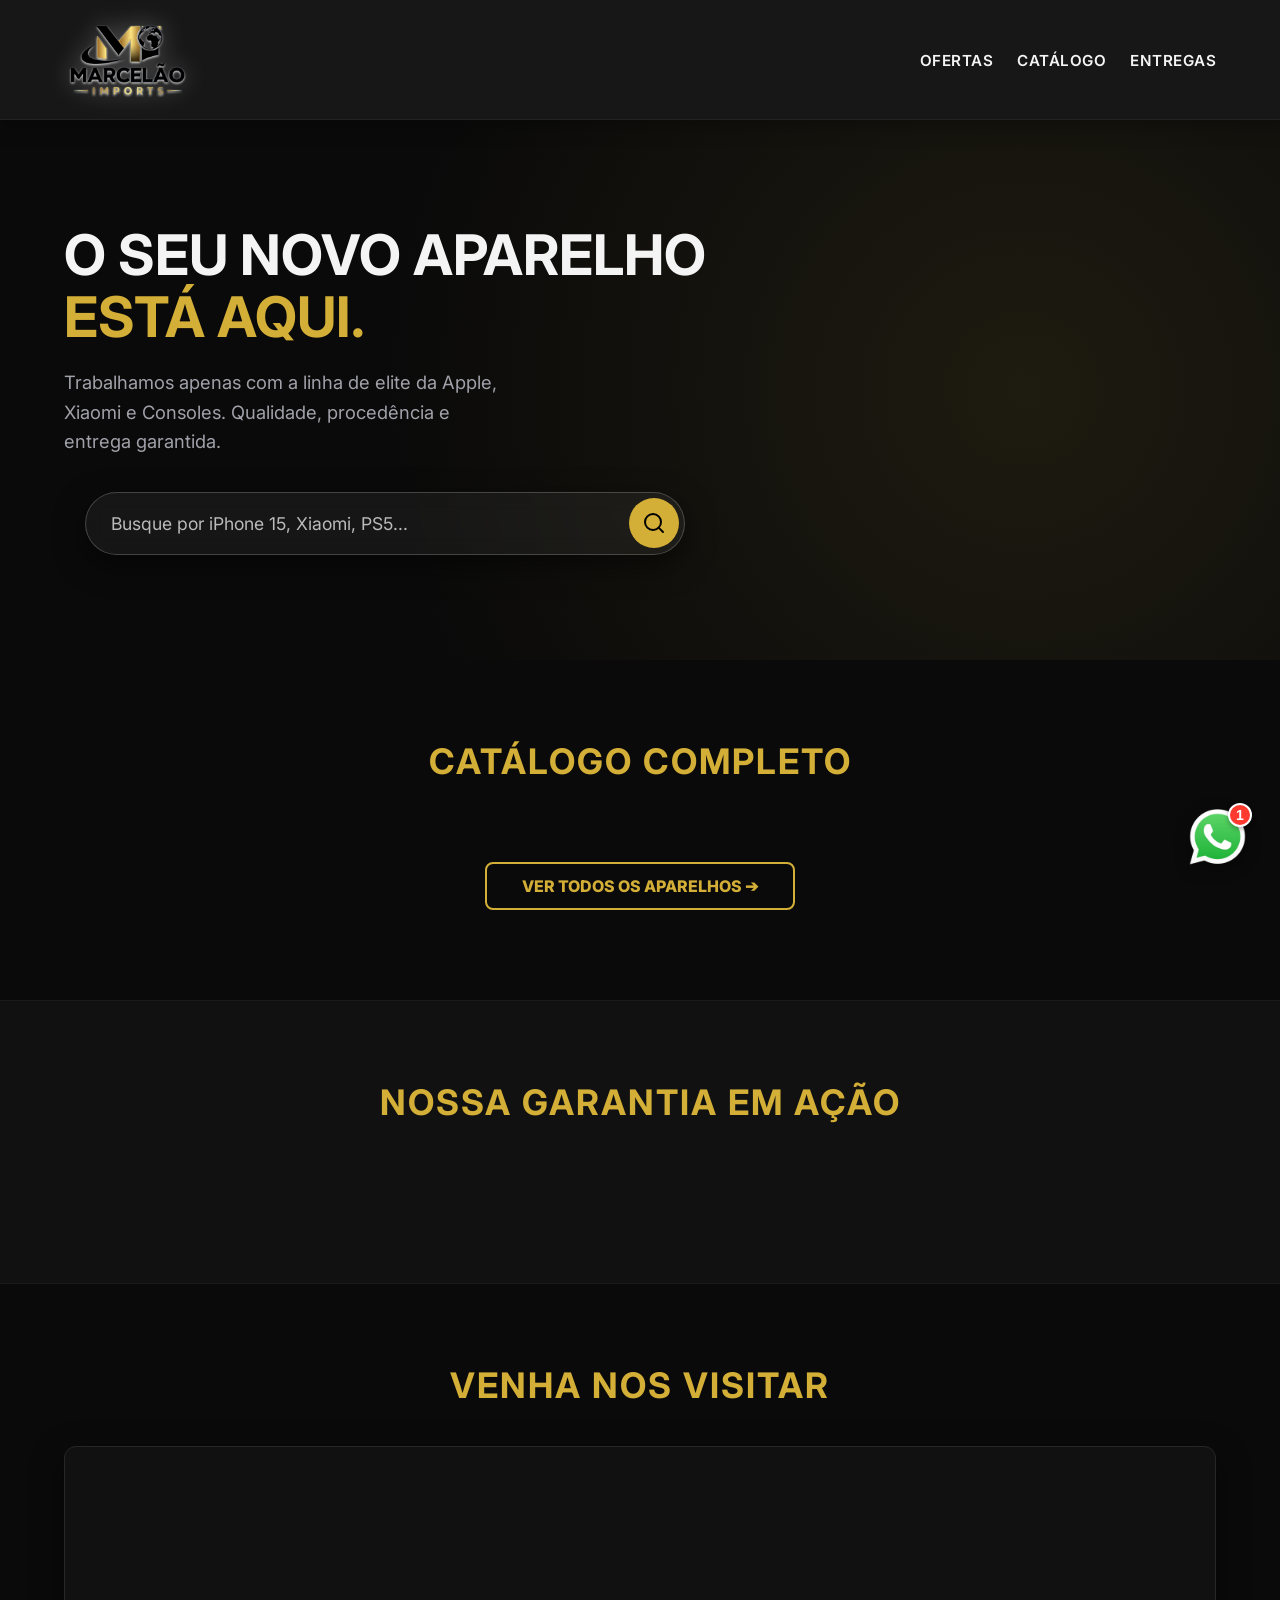
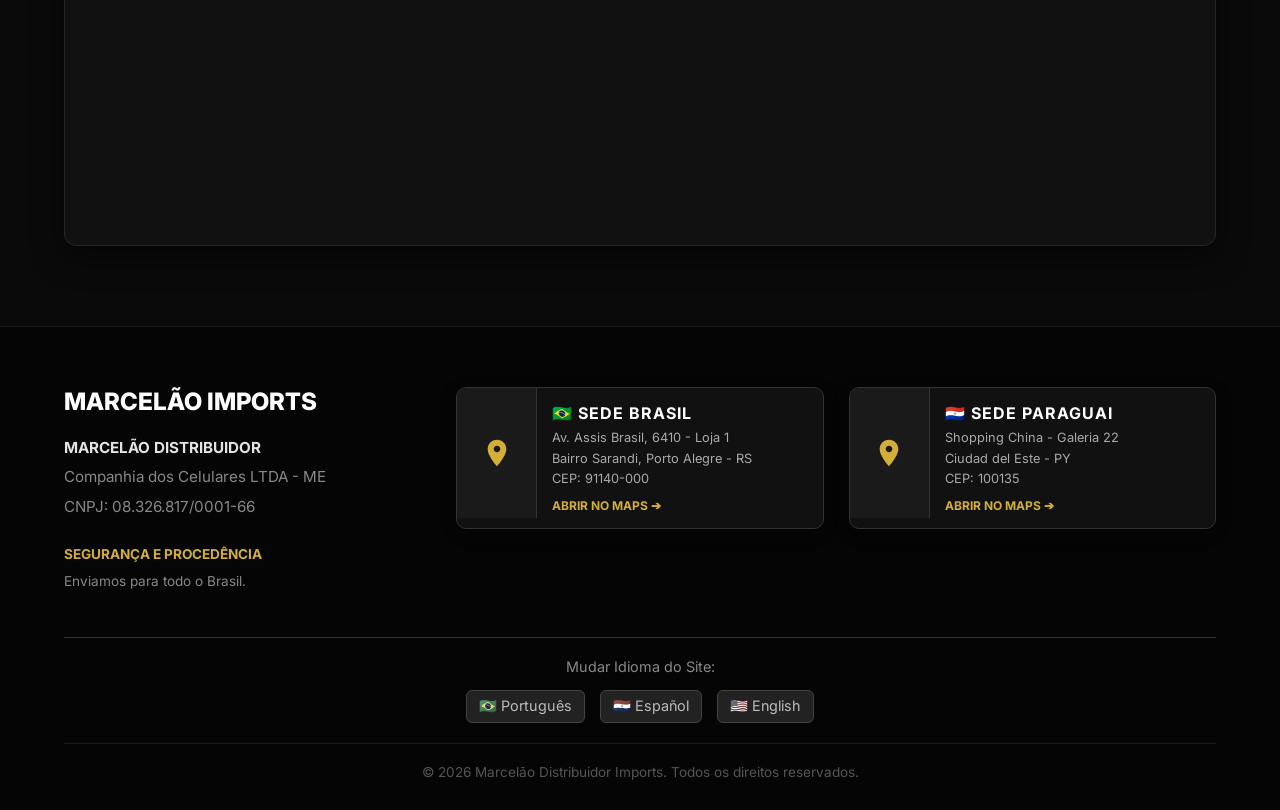
<file: index.html>
<!DOCTYPE html>
<html lang="pt-BR">
<head>
    <meta charset="UTF-8">
    <meta name="viewport" content="width=device-width, initial-scale=1.0">
    <title>Marcelão Imports | Os Melhores Importados</title>
    <link href="https://fonts.googleapis.com/css2?family=Inter:wght@400;600;800;900&display=swap" rel="stylesheet">
    <link rel="stylesheet" href="data/index_data/style.css?v=26">
    <style>
        html { scroll-behavior: smooth; }
        #promocoes, #catalogo, #referencias, #localizacao { scroll-margin-top: 100px; }
        .footer-grid { display: grid; grid-template-columns: repeat(auto-fit, minmax(280px, 1fr)); gap: 25px; margin-bottom: 30px; }
        .footer-location-card { display: flex !important; flex-direction: row !important; background: #111; border: 1px solid #333; border-radius: 10px; overflow: hidden; text-decoration: none; color: #fff; transition: border-color 0.3s; }
        .footer-location-card:hover { border-color: #d4af37; }
        .location-map-preview { width: 80px; min-width: 80px; background: #1a1a1a; display: flex; align-items: center; justify-content: center; border-right: 1px solid #333; }
        .location-text { padding: 15px; flex: 1; display: flex; flex-direction: column; justify-content: center; text-align: left; }
        .location-text h4 { margin: 0 0 5px 0; font-size: 1rem; color: #fff; }
        .location-text p { margin: 2px 0; font-size: 0.8rem; color: #aaa; line-height: 1.3; }
        .click-map { display: inline-block; margin-top: 8px; font-size: 0.75rem; color: #d4af37; font-weight: bold; text-transform: uppercase; }
        @media (max-width: 768px) { .footer-grid { grid-template-columns: 1fr; } }
        .badge-lancamento { background-color: #7209b7 !important; color: #fff !important; }
        .btn-ver-todos { display: block; width: fit-content; margin: 40px auto 10px auto; padding: 12px 35px; background: transparent; border: 2px solid #d4af37; color: #d4af37; font-size: 1rem; font-weight: 800; border-radius: 8px; cursor: pointer; text-decoration: none; text-transform: uppercase; text-align: center; transition: all 0.3s ease; }
        .btn-ver-todos:hover { background: #d4af37; color: #111; transform: scale(1.05); }
        #video-wrapper { position: relative; overflow: hidden; cursor: pointer; background: #000; }
        .nav-arrow { display: none !important; }
        #modal-video-player { width: 100%; height: 100%; object-fit: cover; display: block; }
        .slide-up { animation: slideUp 0.35s cubic-bezier(0.25, 1, 0.5, 1) forwards; }
        .slide-down { animation: slideDown 0.35s cubic-bezier(0.25, 1, 0.5, 1) forwards; }
        @keyframes slideUp { 0% { transform: translateY(100%); opacity: 0; } 100% { transform: translateY(0); opacity: 1; } }
        @keyframes slideDown { 0% { transform: translateY(-100%); opacity: 0; } 100% { transform: translateY(0); opacity: 1; } }
        .shorts-ui { position: absolute; bottom: 0; left: 0; width: 100%; background: linear-gradient(to top, rgba(0,0,0,0.85) 0%, rgba(0,0,0,0) 100%); padding: 30px 0 0 0; z-index: 10; pointer-events: none; display: flex; flex-direction: column; justify-content: flex-end; }
        .shorts-time { color: #fff; font-size: 0.9rem; font-weight: 600; margin-bottom: 5px; margin-left: 15px; text-shadow: 1px 1px 3px rgba(0,0,0,0.8); letter-spacing: 0.5px; }
        .shorts-progress-container { position: relative; width: 100%; height: 30px; display: flex; align-items: center; pointer-events: auto; }
        .shorts-progress-range { position: absolute; left: 15px; right: 15px; width: calc(100% - 30px); height: 100%; opacity: 0; cursor: pointer; z-index: 3; margin: 0; }
        .shorts-progress-bar { position: absolute; left: 15px; right: 15px; height: 4px; background: rgba(255, 255, 255, 0.3); border-radius: 2px; pointer-events: none; transition: height 0.2s ease; z-index: 1; }
        .shorts-progress-fill { height: 100%; background: #d4af37; width: 0%; border-radius: 2px; pointer-events: none; }
        .shorts-progress-container:hover .shorts-progress-bar, .shorts-progress-range:active + .shorts-progress-bar { height: 8px; }
        .pause-icon-overlay { position: absolute; top: 50%; left: 50%; transform: translate(-50%, -50%); background: rgba(0,0,0,0.5); border-radius: 50%; width: 70px; height: 70px; display: flex; align-items: center; justify-content: center; opacity: 0; transition: opacity 0.2s ease; pointer-events: none; z-index: 11; }
        .pause-icon-overlay svg { fill: #fff; width: 35px; height: 35px; }
        .video-paused .pause-icon-overlay { opacity: 1; }
    </style>
</head>
<body oncontextmenu="return false;" ondragstart="return false;" onselectstart="return false;">
    <header>
        <div class="logo">
            <a href="index.html"><img src="data/index_data/logo.png" alt="Marcelão Imports"></a>
        </div>
        <nav>
            <a href="#promocoes" data-i18n="nav_ofertas">Ofertas</a>
            <a href="catalogo.html" data-i18n="nav_catalogo">Catálogo</a>
            <a href="#referencias" data-i18n="nav_entregas">Entregas</a>
        </nav>
    </header>

    <section class="hero">
        <div class="hero-content">
            <h2><span data-i18n="hero_t1">O SEU NOVO APARELHO</span><br><span class="gold-text" data-i18n="hero_t2">ESTÁ AQUI.</span></h2>
            <p data-i18n="hero_p">Trabalhamos apenas com a linha de elite da Apple, Xiaomi e Consoles. Qualidade, procedência e entrega garantida.</p>
            <form class="beautiful-search" action="pesquisa.html" method="GET">
                <input type="text" name="q" data-i18n-ph="search_placeholder" placeholder="Busque por iPhone 15, Xiaomi, PS5..." required autocomplete="off">
                <button type="submit">
                    <svg viewBox="0 0 24 24" width="24" height="24" fill="none" stroke="currentColor" stroke-width="2" stroke-linecap="round" stroke-linejoin="round"><circle cx="11" cy="11" r="8"></circle><line x1="21" y1="21" x2="16.65" y2="16.65"></line></svg>
                </button>
            </form>
        </div>
    </section>

    <!-- OFERTAS DINÂMICAS DO WIX -->
    <section id="promocoes" class="promo-section" style="display: none;">
        <div class="section-header-left">
            <h2 class="section-title" style="color: #fff; margin-bottom: 5px;" data-i18n="promo_title">Ofertas Relâmpago</h2>
            <p class="promo-subtitle" data-i18n="promo_subtitle">Deslize para o lado para ver mais ofertas ➔</p>
        </div>
        <div class="promo-carousel" id="promo-carousel-container"></div>
    </section>

    <!-- CATÁLOGO DINÂMICO DO WIX -->
    <section id="catalogo">
        <h2 class="section-title" data-i18n="cat_title">Catálogo Completo</h2>
        <div class="products-grid" id="catalogo-grid"></div>
        <a href="catalogo.html" class="btn-ver-todos">Ver todos os aparelhos ➔</a>
    </section>

    <section id="referencias" class="bg-darker">
        <h2 class="section-title" data-i18n="garantia_title">Nossa Garantia em Ação</h2>
        <div class="reels-container"></div>
    </section>

    <section id="localizacao">
        <h2 class="section-title" data-i18n="visitar_title">Venha nos Visitar</h2>
        <div class="map-container" style="background: #111; min-height: 300px;">
            <iframe src="https://www.google.com/maps/embed?pb=!1m18!1m12!1m3!1d115234.34139851603!2d-54.67380927878891!3d-25.503487372295627!2m3!1f0!2f0!3f0!3m2!1i1024!2i768!4f13.1!3m3!1m2!1s0x94f6908ba6cc1059%3A0x6bba847c234a4c51!2sCiudad%20del%20Este%2C%20Paraguai!5e0!3m2!1spt-BR!2sbr!4v1700000000000!5m2!1spt-BR!2sbr" width="100%" height="100%" style="border:0;" allowfullscreen=""></iframe>
        </div>
    </section>

    <footer class="footer-section">
        <div class="footer-grid">
            <div class="footer-col company-info">
                <h3 style="color: #fff; margin-bottom: 20px; font-weight: 800; font-size: 1.5rem;">MARCELÃO IMPORTS</h3>
                <p><strong>MARCELÃO DISTRIBUIDOR</strong></p>
                <p>Companhia dos Celulares LTDA - ME</p>
                <p>CNPJ: 08.326.817/0001-66</p>
                <div style="margin-top: 25px;"><p style="color: var(--gold); font-size: 0.85rem; font-weight: bold; text-transform: uppercase;">Segurança e Procedência</p><p style="font-size: 0.85rem;">Enviamos para todo o Brasil.</p></div>
            </div>
            <div class="footer-col">
                <a href="https://maps.google.com/?q=Av.+Assis+Brasil,+6410,+Sarandi,+Porto+Alegre+-+RS" target="_blank" class="footer-location-card">
                    <div class="location-map-preview"><svg viewBox="0 0 24 24" width="32" height="32" fill="#d4af37"><path d="M12 2C8.13 2 5 5.13 5 9c0 5.25 7 13 7 13s7-7.75 7-13c0-3.87-3.13-7-7-7zm0 9.5c-1.38 0-2.5-1.12-2.5-2.5s1.12-2.5 2.5-2.5 2.5 1.12 2.5 2.5-1.12 2.5-2.5 2.5z"/></svg></div>
                    <div class="location-text"><h4>🇧🇷 Sede Brasil</h4><p>Av. Assis Brasil, 6410 - Loja 1</p><p>Bairro Sarandi, Porto Alegre - RS</p><p>CEP: 91140-000</p><span class="click-map">Abrir no Maps ➔</span></div>
                </a>
            </div>
            <div class="footer-col">
                <a href="https://maps.google.com/?q=Shopping+China+Importados,+Ciudad+del+Este,+Paraguay" target="_blank" class="footer-location-card">
                    <div class="location-map-preview"><svg viewBox="0 0 24 24" width="32" height="32" fill="#d4af37"><path d="M12 2C8.13 2 5 5.13 5 9c0 5.25 7 13 7 13s7-7.75 7-13c0-3.87-3.13-7-7-7zm0 9.5c-1.38 0-2.5-1.12-2.5-2.5s1.12-2.5 2.5-2.5 2.5 1.12 2.5 2.5-1.12 2.5-2.5 2.5z"/></svg></div>
                    <div class="location-text"><h4>🇵🇾 Sede Paraguai</h4><p>Shopping China - Galeria 22</p><p>Ciudad del Este - PY</p><p>CEP: 100135</p><span class="click-map">Abrir no Maps ➔</span></div>
                </a>
            </div>
        </div>
        <div style="border-top: 1px solid #333; margin: 40px auto 20px; padding-top: 20px; text-align: center; max-width: 1200px;">
            <p style="font-size: 0.9rem; color: #888; margin-bottom: 15px;" data-i18n="lang_label">Mudar Idioma do Site:</p>
            <div style="display: flex; gap: 15px; justify-content: center; align-items: center;">
                <button class="lang-btn" data-lang="pt" onclick="mudarIdioma('pt')">🇧🇷 Português</button>
                <button class="lang-btn" data-lang="es" onclick="mudarIdioma('es')">🇵🇾 Español</button>
                <button class="lang-btn" data-lang="en" onclick="mudarIdioma('en')">🇺🇸 English</button>
            </div>
        </div>
        <div class="footer-bottom">
            <p>&copy; 2026 Marcelão Distribuidor Imports. Todos os direitos reservados.</p>
        </div>
    </footer>

    <a href="#" id="btn-zap-float" onclick="chamarZap('Atendimento Geral'); return false;" class="btn-whatsapp-float">
        <img src="data/redes_sociais/whatsapp.png" alt="WhatsApp" width="65" height="65">
        <span class="zap-badge">1</span>
    </a>

    <!-- Modal de Vídeos -->
    <div id="video-modal" class="modal" onclick="fecharModal(event)">
        <span class="close-modal" onclick="fecharModal(event)">&times;</span>
        <div class="modal-content" id="modal-content-area">
            <div id="video-wrapper">
                <video id="modal-video-player" playsinline autoplay controlslist="nodownload"></video>
                <div class="pause-icon-overlay"><svg viewBox="0 0 24 24"><path d="M6 19h4V5H6v14zm8-14v14h4V5h-4z"/></svg></div>
                <div class="shorts-ui">
                    <div class="shorts-time" id="shorts-time-display">0:00 / 0:00</div>
                    <div class="shorts-progress-container">
                        <input type="range" id="shorts-progress-range" class="shorts-progress-range" min="0" max="100" step="0.1" value="0">
                        <div class="shorts-progress-bar">
                            <div class="shorts-progress-fill" id="shorts-progress-fill"></div>
                        </div>
                    </div>
                </div>
            </div>
            <div class="custom-controls" onclick="event.stopPropagation()">
                <button class="mini-close-btn" onclick="fecharModal(event)" title="Sair do vídeo">✖</button>
            </div>
        </div>
    </div>

    <!-- Scripts -->
    <script src="whatsapp.js"></script>
    <script src="data/index_data/lista_videos.js"></script>
    <!-- REMOVIDO: O arquivos produtos.js fantasma não existe mais! -->
    
    <!-- MUDANÇA AQUI: type="module" pra permitir a comunicação direta com o SDK do WIX -->
    <script type="module" src="data/index_data/script.js"></script>
    
    <script>
        document.addEventListener("DOMContentLoaded", () => {
            const modal = document.getElementById('video-modal');
            const zapBtn = document.getElementById('btn-zap-float');
            const modalObserver = new MutationObserver((mutations) => {
                mutations.forEach((mutation) => {
                    if (mutation.attributeName === 'style' || mutation.attributeName === 'class') {
                        const style = window.getComputedStyle(modal);
                        if (style.display !== 'none') { zapBtn.style.display = 'none'; } else { zapBtn.style.display = ''; }
                    }
                });
            });
            modalObserver.observe(modal, { attributes: true });

            const video = document.getElementById('modal-video-player');
            const timeDisplay = document.getElementById('shorts-time-display');
            const progressFill = document.getElementById('shorts-progress-fill');
            const progressRange = document.getElementById('shorts-progress-range');
            const videoWrapper = document.getElementById('video-wrapper');
            let isDraggingRange = false;

            function formatTime(seconds) {
                if (isNaN(seconds)) return "0:00";
                const m = Math.floor(seconds / 60);
                const s = Math.floor(seconds % 60);
                return m + ':' + (s < 10 ? '0' : '') + s;
            }

            video.addEventListener('timeupdate', () => {
                const current = video.currentTime;
                const total = video.duration || 0;
                timeDisplay.innerText = formatTime(current) + ' / ' + formatTime(total);
                if (total > 0 && !isDraggingRange) {
                    const percent = (current / total) * 100;
                    progressFill.style.width = percent + '%';
                    progressRange.value = percent;
                }
            });

            video.addEventListener('loadedmetadata', () => {
                timeDisplay.innerText = "0:00 / " + formatTime(video.duration);
                progressFill.style.width = '0%';
                progressRange.value = 0;
                videoWrapper.classList.remove('video-paused');
            });

            progressRange.addEventListener('input', (e) => {
                isDraggingRange = true;
                const percent = e.target.value;
                progressFill.style.width = percent + '%';
                if (video.duration) { video.currentTime = (percent / 100) * video.duration; }
            });

            progressRange.addEventListener('change', () => { isDraggingRange = false; });

            videoWrapper.addEventListener('click', (e) => {
                if(e.target === progressRange) return;
                e.stopPropagation();
                if (video.paused) { video.play(); videoWrapper.classList.remove('video-paused'); }
                else { video.pause(); videoWrapper.classList.add('video-paused'); }
            });

            function triggerSlideAnimation(direction) {
                video.classList.remove('slide-up', 'slide-down');
                void video.offsetWidth;
                if (direction === 'up') { video.classList.add('slide-up'); }
                else { video.classList.add('slide-down'); }
            }

            videoWrapper.addEventListener('wheel', (e) => {
                e.stopPropagation();
                if (e.deltaY > 50) { if (typeof window.proximoVideo === 'function') { triggerSlideAnimation('up'); window.proximoVideo(e); } }
                else if (e.deltaY < -50) { if (typeof window.voltarVideo === 'function') { triggerSlideAnimation('down'); window.voltarVideo(e); } }
            }, { passive: true });

            let touchStartY = 0;
            let touchEndY = 0;
            videoWrapper.addEventListener('touchstart', (e) => { if (e.target !== progressRange) { touchStartY = e.changedTouches[0].screenY; } }, { passive: true });
            videoWrapper.addEventListener('touchend', (e) => { if (e.target !== progressRange) { touchEndY = e.changedTouches[0].screenY; handleSwipe(e); } }, { passive: true });

            function handleSwipe(e) {
                const swipeThreshold = 50;
                if (touchStartY - touchEndY > swipeThreshold) { if (typeof window.proximoVideo === 'function') { triggerSlideAnimation('up'); window.proximoVideo(e); } }
                else if (touchEndY - touchStartY > swipeThreshold) { if (typeof window.voltarVideo === 'function') { triggerSlideAnimation('down'); window.voltarVideo(e); } }
            }
        });
    </script>
</body>
</html>
</file>
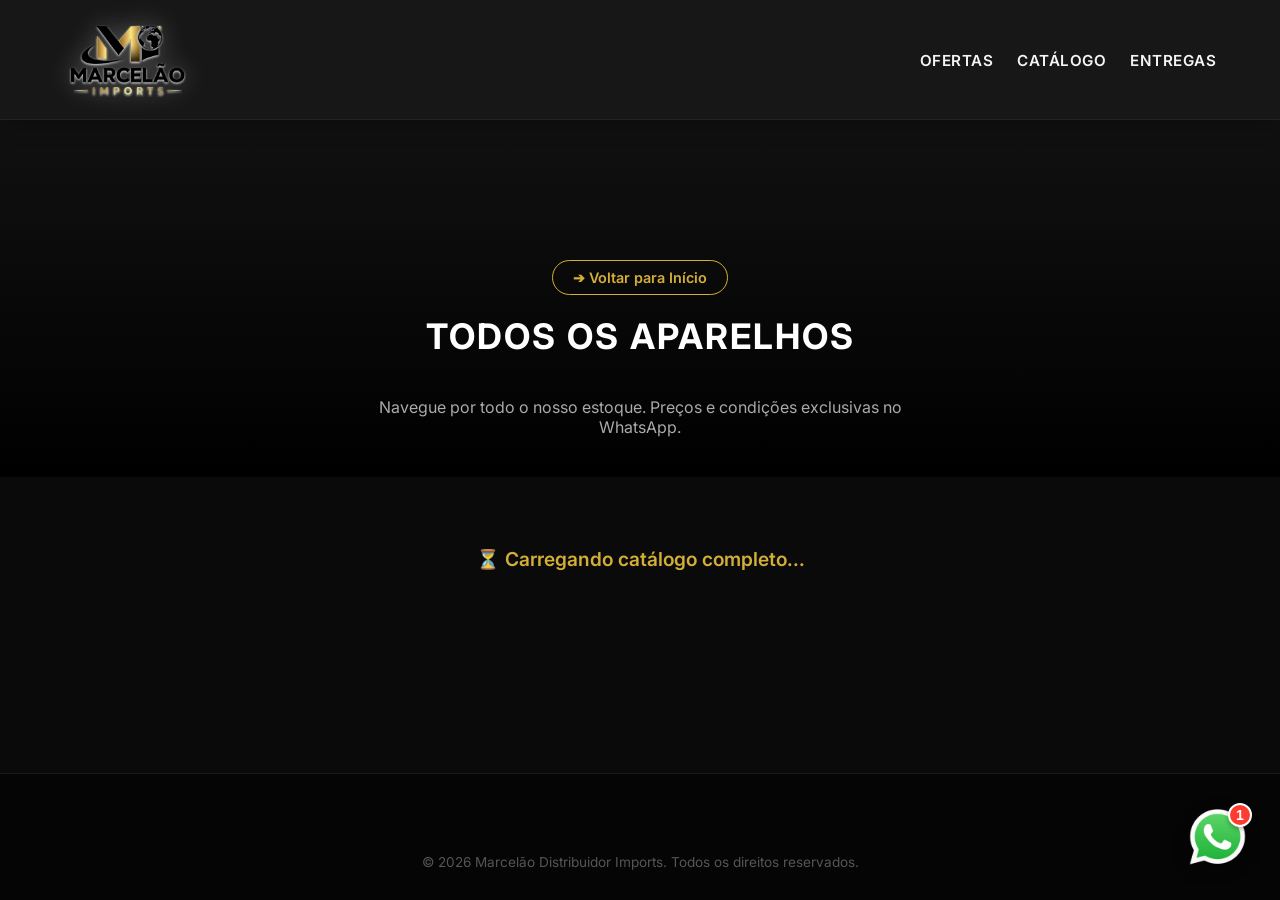
<file: catalogo.html>
<!DOCTYPE html>
<html lang="pt-BR">
<head>
    <meta charset="UTF-8">
    <meta name="viewport" content="width=device-width, initial-scale=1.0">
    <title>Catálogo Completo | Marcelão Imports</title>
    <link href="https://fonts.googleapis.com/css2?family=Inter:wght@400;600;800;900&display=swap" rel="stylesheet">
    <link rel="stylesheet" href="data/index_data/style.css?v=26">
    <style>
        html { scroll-behavior: smooth; }
        .badge-lancamento { background-color: #7209b7 !important; color: #fff !important; }
        .badge-oferta { background-color: #e63946 !important; color: #fff !important; }
        .badge-pouco-estoque { background-color: #fca311 !important; color: #111 !important; }
        .page-header { padding: 140px 20px 40px; text-align: center; background: linear-gradient(to bottom, #111 0%, #000 100%); }
        .btn-voltar { display: inline-block; margin-bottom: 20px; color: #d4af37; text-decoration: none; font-weight: 600; font-size: 0.9rem; border: 1px solid #d4af37; padding: 8px 20px; border-radius: 20px; transition: all 0.3s ease; }
        .btn-voltar:hover { background: #d4af37; color: #000; }
        .loading-catalog { text-align: center; padding: 50px; color: #d4af37; font-size: 1.2rem; font-weight: 600; width: 100%; }
    </style>
</head>
<body oncontextmenu="return false;" ondragstart="return false;" onselectstart="return false;">
    <header>
        <div class="logo">
            <a href="index.html"><img src="data/index_data/logo.png" alt="Marcelão Imports"></a>
        </div>
        <nav>
            <a href="index.html#promocoes" data-i18n="nav_ofertas">Ofertas</a>
            <a href="catalogo.html" class="nav-highlight" data-i18n="nav_catalogo">Catálogo</a>
            <a href="index.html#referencias" data-i18n="nav_entregas">Entregas</a>
        </nav>
    </header>

    <div class="page-header">
        <a href="index.html" class="btn-voltar">➔ Voltar para Início</a>
        <h1 class="section-title" style="color: #fff;">Todos os Aparelhos</h1>
        <p style="color: #aaa; max-width: 600px; margin: 0 auto;">Navegue por todo o nosso estoque. Preços e condições exclusivas no WhatsApp.</p>
    </div>

    <section id="catalogo-completo" style="padding-top: 20px; padding-bottom: 60px;">
        <!-- Os produtos vão aparecer aqui magicamente puxados do Wix -->
        <div class="products-grid" id="catalogo-completo-grid">
            <div class="loading-catalog">⏳ Carregando catálogo completo...</div>
        </div>
    </section>

    <footer class="footer-section">
        <div class="footer-bottom" style="border-top: none; padding-top: 20px;">
            <p>&copy; 2026 Marcelão Distribuidor Imports. Todos os direitos reservados.</p>
        </div>
    </footer>

    <a href="#" onclick="chamarZap('Atendimento Catálogo Completo'); return false;" class="btn-whatsapp-float">
        <img src="data/redes_sociais/whatsapp.png" alt="WhatsApp" width="65" height="65">
        <span class="zap-badge">1</span>
    </a>

    <!-- Scripts Compartilhados -->
    <script src="whatsapp.js"></script>

    <!-- Script Global do WhatsApp Blindado -->
    <script>
        async function obterNumeroDoTxt() {
            try {
                const resposta = await fetch('whatsapp.txt?v=' + new Date().getTime());
                if (!resposta.ok) return null;
                const texto = await resposta.text();
                return texto.replace(/\D/g, '');
            } catch (erro) {
                return null;
            }
        }

        window.chamarZap = async function(produto) {
            let numero = await obterNumeroDoTxt();
            
            // Verifica o arquivo JS legado se existir
            if (typeof NUMERO_WHATSAPP !== 'undefined') { 
                let jsNum = NUMERO_WHATSAPP.replace(/\D/g, ''); 
                if (jsNum) numero = jsNum;
            }

            // BLINDAGEM: Se não achar nenhum número, trava a execução e avisa no console.
            if (!numero || numero.length < 10) {
                console.error("❌ ERRO GRAVE: Nenhum número válido encontrado. Abortando mensagem.");
                return; 
            }

            if (!numero.startsWith('55') && numero.length <= 11) { numero = '55' + numero; }

            // Lógica para marcar como Mais Buscado
            let cliques = JSON.parse(localStorage.getItem('cliquesProdutos')) || {};
            cliques[produto] = (cliques[produto] || 0) + 1;
            localStorage.setItem('cliquesProdutos', JSON.stringify(cliques));

            let lang = localStorage.getItem('siteLang') || 'pt';
            let msg = `Olá, Marcelão Imports! Tenho interesse no: ${produto}`;
            
            if (lang === 'es') msg = `¡Hola, Marcelão Imports! Estoy interesado en: ${produto}`;
            else if (lang === 'en') msg = `Hi, Marcelão Imports! I am interested in: ${produto}`;

            window.open(`https://wa.me/${numero}?text=${encodeURIComponent(msg)}`, '_blank');
        };
    </script>

    <!-- Script do Catálogo (Wix SDK) -->
    <script type="module">
        import { createClient, OAuthStrategy } from 'https://esm.sh/@wix/sdk@latest';
        import { products } from 'https://esm.sh/@wix/stores@latest';

        const CLIENT_ID = 'af0efa30-5a54-4813-a964-e064f08f8065';

        function formatarImagemWix(wixUrl) {
            if (!wixUrl) return 'https://via.placeholder.com/300x300/ffffff/555555?text=Sem+Imagem';
            if (wixUrl.startsWith('http')) return wixUrl;
            if (wixUrl.startsWith('wix:image://v1/')) {
                const arquivo = wixUrl.split('/')[3].split('#')[0];
                return `https://static.wixstatic.com/media/${arquivo}`;
            }
            return 'https://via.placeholder.com/300x300/ffffff/555555?text=Sem+Imagem';
        }

        async function carregarCatalogoCompleto() {
            const container = document.getElementById('catalogo-completo-grid');
            
            try {
                const wixClient = createClient({
                    modules: { products },
                    auth: OAuthStrategy({ clientId: CLIENT_ID })
                });

                // Aqui puxamos até 100 itens para listar o catálogo inteiro
                const resposta = await wixClient.products.queryProducts().limit(100).find();
                
                if (resposta.items.length === 0) {
                    container.innerHTML = '<div style="grid-column: 1 / -1; text-align: center; color: #fff; padding: 20px;">Nenhum produto cadastrado na loja no momento.</div>';
                    return;
                }

                const imgStyle = `
                    width: 100%; 
                    aspect-ratio: 1 / 1; 
                    display: flex; 
                    justify-content: center; 
                    align-items: center; 
                    background: #ffffff; 
                    border-radius: 8px; 
                    margin-bottom: 12px; 
                    overflow: hidden;
                `;

                let htmlContent = '';

                resposta.items.forEach(p => {
                    let precoOriginal = p.priceData?.formatted?.price || '0,00';
                    let precoDesconto = p.priceData?.formatted?.discountedPrice;
                    
                    let pNovo = precoOriginal;
                    let pAntigo = null;

                    if (precoDesconto && precoDesconto !== precoOriginal) {
                        pNovo = precoDesconto;
                        pAntigo = precoOriginal;
                    }

                    pNovo = pNovo.replace('R$', '').replace('\u00A0', '').trim();
                    if (pAntigo) pAntigo = pAntigo.replace('R$', '').replace('\u00A0', '').trim();

                    const imgUrl = formatarImagemWix(p.media?.mainMedia?.image?.url || p.media?.items?.[0]?.image?.url);
                    const nome = p.name || 'Produto';
                    const desc = p.description ? p.description.replace(/<[^>]*>?/gm, '').substring(0, 65) + '...' : 'Qualidade e procedência garantida.';
                    const badge = p.ribbon || '';

                    // Construindo os blocos de HTML do produto
                    let badgeHtml = badge ? `<span class="badge-stock badge-lancamento">${badge}</span>` : '';
                    let priceHtml = pAntigo 
                        ? `<div class="price-box-highlight normal-price"><span class="price-old" style="font-size: 0.85rem; color:#888;">De R$ ${pAntigo}</span><span class="price-new" style="font-size: 1.5rem; color: #fff;">Por R$ ${pNovo}</span></div>`
                        : `<div class="price-box-highlight normal-price"><span class="price-new" style="font-size: 1.5rem; color: #fff;">R$ ${pNovo}</span></div>`;

                    htmlContent += `
                        <div class="product-card normal-card">
                            ${badgeHtml}
                            <div style="${imgStyle}">
                                <img src="${imgUrl}" alt="${nome}" style="width: 100%; height: 100%; object-fit: contain; padding: 10px;">
                            </div>
                            <h3 class="product-title">${nome}</h3>
                            <p class="product-desc">${desc}</p>
                            ${priceHtml}
                            <a href="#" class="btn-buy" onclick="chamarZap('${nome.replace(/'/g, "\\'")}'); return false;">Chamar no WhatsApp</a>
                        </div>
                    `;
                });

                container.innerHTML = htmlContent;

            } catch (e) {
                console.error("❌ Erro ao conectar com o Wix:", e);
                container.innerHTML = '<div style="grid-column: 1 / -1; text-align: center; color: #fff; padding: 20px;">Ocorreu um erro ao carregar os produtos. Tente recarregar a página.</div>';
            }
        }

        document.addEventListener("DOMContentLoaded", carregarCatalogoCompleto);
    </script>
</body>
</html>
</file>
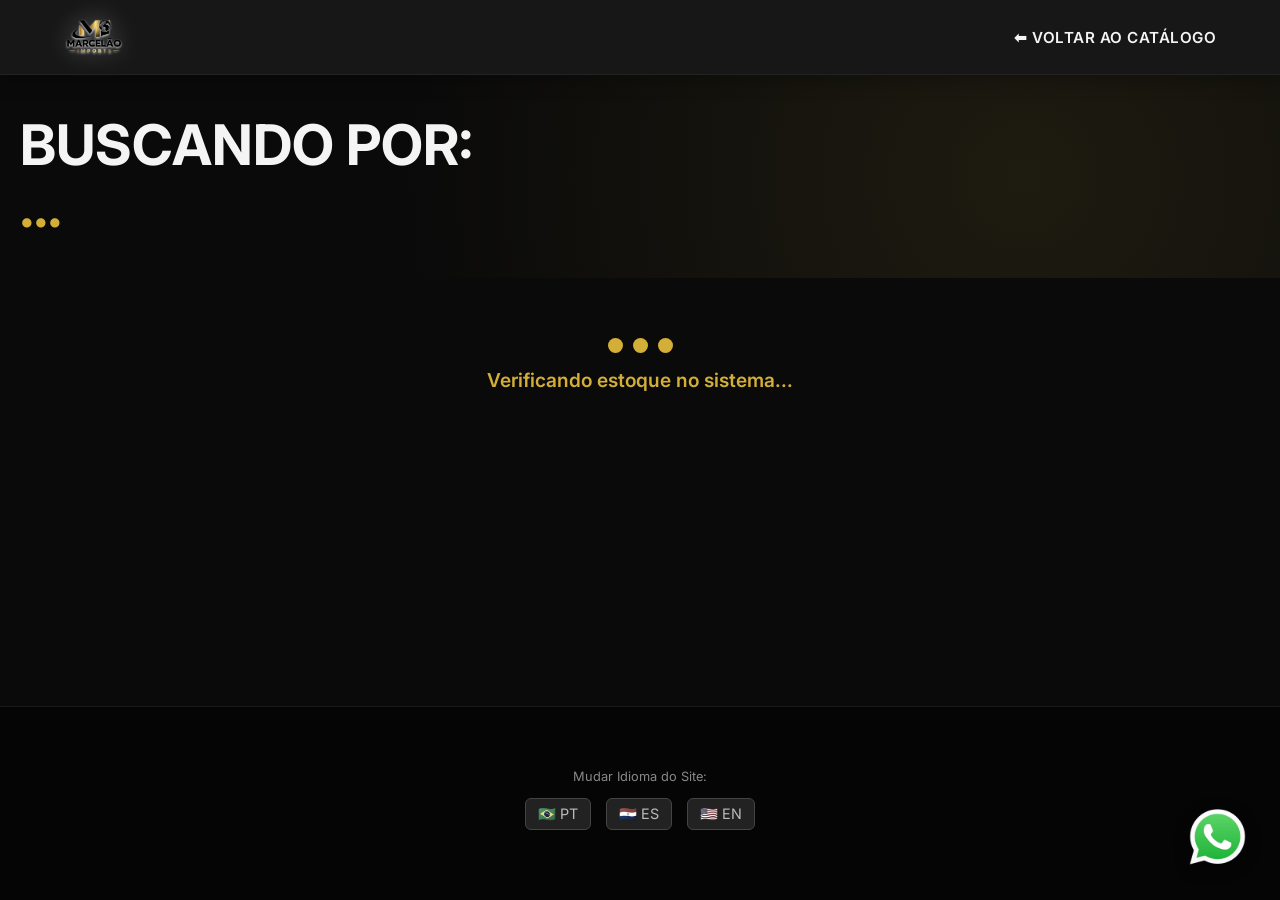
<file: pesquisa.html>
<!DOCTYPE html>
<html lang="pt-BR">
<head>
    <meta charset="UTF-8">
    <meta name="viewport" content="width=device-width, initial-scale=1.0">
    <title>Resultados | Marcelão Imports</title>
    <link href="https://fonts.googleapis.com/css2?family=Inter:wght@400;600;800;900&display=swap" rel="stylesheet">
    <link rel="stylesheet" href="data/index_data/style.css?v=26">
</head>
<body oncontextmenu="return false;" ondragstart="return false;" onselectstart="return false;">

    <header>
        <div class="logo">
            <a href="index.html"><img src="data/index_data/logo.png" alt="Marcelão Imports" style="max-height: 40px;"></a>
        </div>
        <nav>
            <a href="catalogo.html" data-i18n="nav_catalogo">⬅ Voltar ao Catálogo</a>
        </nav>
    </header>

    <section class="hero" style="padding: 40px 20px 20px; min-height: auto;">
        <div class="hero-content">
            <h2>Buscando por: <br><span class="gold-text" id="termo-buscado">...</span></h2>
        </div>
    </section>

    <!-- TELA DE CARREGAMENTO -->
    <div id="loading-container" class="loading-container" style="display: block;">
        <div class="loading-dots">
            <div></div><div></div><div></div>
        </div>
        <p style="color: var(--gold); margin-top: 15px; font-weight: 600; font-size: 1.2rem;">Verificando estoque no sistema...</p>
    </div>

    <!-- SESSÃO DE RESULTADOS -->
    <section id="resultados-section" style="padding-bottom: 60px;">
        <div class="products-grid" id="resultados-grid" style="display: none;"></div>
        
        <div id="erro-busca" style="display: none; text-align: center; padding: 40px 20px; max-width: 600px; margin: 0 auto;">
            <!-- Preenchido via JS dinamicamente -->
        </div>
    </section>

    <!-- RODAPÉ DA PESQUISA -->
    <footer class="footer-section">
        <div class="footer-grid">
            <div class="footer-col company-info" style="text-align: center; width: 100%;">
                <p style="font-size: 0.8rem; color: #888; margin-bottom: 10px;" data-i18n="lang_label">Mudar Idioma do Site:</p>
                <div style="display: flex; gap: 15px; align-items: center; justify-content: center;">
                    <button class="lang-btn" data-lang="pt" onclick="mudarIdioma('pt')">🇧🇷 PT</button>
                    <button class="lang-btn" data-lang="es" onclick="mudarIdioma('es')">🇵🇾 ES</button>
                    <button class="lang-btn" data-lang="en" onclick="mudarIdioma('en')">🇺🇸 EN</button>
                </div>
            </div>
        </div>
    </footer>

    <!-- Botão Zap Direita -->
    <a href="#" onclick="chamarZap('Atendimento Busca'); return false;" class="btn-whatsapp-float">
        <img src="data/redes_sociais/whatsapp.png" alt="WhatsApp" width="65" height="65">
    </a>

    <!-- Scripts Compartilhados -->
    <script src="whatsapp.js"></script>

    <!-- Lógica Global do WhatsApp Blindado -->
    <script>
        async function obterNumeroDoTxt() {
            try {
                const resposta = await fetch('whatsapp.txt?v=' + new Date().getTime());
                if (!resposta.ok) return null;
                const texto = await resposta.text();
                return texto.replace(/\D/g, '');
            } catch (erro) {
                return null;
            }
        }

        window.chamarZap = async function(produto) {
            let numero = await obterNumeroDoTxt();
            if (typeof NUMERO_WHATSAPP !== 'undefined') { 
                let jsNum = NUMERO_WHATSAPP.replace(/\D/g, ''); 
                if (jsNum) numero = jsNum;
            }

            if (!numero || numero.length < 10) {
                console.error("❌ ERRO GRAVE: Nenhum número válido encontrado. Abortando mensagem.");
                return; 
            }
            if (!numero.startsWith('55') && numero.length <= 11) { numero = '55' + numero; }

            let cliques = JSON.parse(localStorage.getItem('cliquesProdutos')) || {};
            cliques[produto] = (cliques[produto] || 0) + 1;
            localStorage.setItem('cliquesProdutos', JSON.stringify(cliques));

            let lang = localStorage.getItem('siteLang') || 'pt';
            let msg = `Olá, Marcelão Imports! Tenho interesse no: ${produto}`;
            if (lang === 'es') msg = `¡Hola, Marcelão Imports! Estoy interesado en: ${produto}`;
            else if (lang === 'en') msg = `Hi, Marcelão Imports! I am interested in: ${produto}`;

            window.open(`https://wa.me/${numero}?text=${encodeURIComponent(msg)}`, '_blank');
        };
    </script>

    <!-- Integração Direta com Wix SDK -->
    <script type="module">
        import { createClient, OAuthStrategy } from 'https://esm.sh/@wix/sdk@latest';
        import { products } from 'https://esm.sh/@wix/stores@latest';

        const CLIENT_ID = 'af0efa30-5a54-4813-a964-e064f08f8065';
        const urlParams = new URLSearchParams(window.location.search);
        const query = urlParams.get('q');
        
        function formatarImagemWix(wixUrl) {
            if (!wixUrl) return 'https://via.placeholder.com/300x300/ffffff/555555?text=Sem+Imagem';
            if (wixUrl.startsWith('http')) return wixUrl;
            if (wixUrl.startsWith('wix:image://v1/')) {
                const arquivo = wixUrl.split('/')[3].split('#')[0];
                return `https://static.wixstatic.com/media/${arquivo}`;
            }
            return 'https://via.placeholder.com/300x300/ffffff/555555?text=Sem+Imagem';
        }

        async function realizarBuscaWix() {
            const grid = document.getElementById('resultados-grid');
            const erro = document.getElementById('erro-busca');
            const loading = document.getElementById('loading-container');

            if (!query) {
                loading.style.display = 'none';
                document.getElementById('termo-buscado').innerText = "Busca Vazia";
                erro.innerHTML = '<h3 style="color: #fff;">Você não digitou nada na busca. Tente novamente!</h3>';
                erro.style.display = 'block';
                return;
            }

            document.getElementById('termo-buscado').innerText = '"' + query + '"';
            const qLower = query.toLowerCase().trim();

            try {
                const wixClient = createClient({
                    modules: { products },
                    auth: OAuthStrategy({ clientId: CLIENT_ID })
                });

                // Puxa do Wix e faz o filtro por nome e descrição
                const resposta = await wixClient.products.queryProducts().limit(100).find();
                
                const resultados = resposta.items.filter(p => {
                    const nome = (p.name || '').toLowerCase();
                    const desc = (p.description || '').toLowerCase();
                    return nome.includes(qLower) || desc.includes(qLower);
                });

                loading.style.display = 'none';

                if (resultados.length > 0) {
                    let htmlStr = '';
                    const imgStyle = `width: 100%; aspect-ratio: 1 / 1; display: flex; justify-content: center; align-items: center; background: #ffffff; border-radius: 8px; margin-bottom: 12px; overflow: hidden;`;

                    resultados.forEach(p => {
                        let precoOriginal = p.priceData?.formatted?.price || '0,00';
                        let precoDesconto = p.priceData?.formatted?.discountedPrice;
                        let pNovo = precoOriginal;
                        let pAntigo = null;

                        if (precoDesconto && precoDesconto !== precoOriginal) {
                            pNovo = precoDesconto;
                            pAntigo = precoOriginal;
                        }

                        pNovo = pNovo.replace('R$', '').replace('\u00A0', '').trim();
                        if (pAntigo) pAntigo = pAntigo.replace('R$', '').replace('\u00A0', '').trim();

                        const imgUrl = formatarImagemWix(p.media?.mainMedia?.image?.url || p.media?.items?.[0]?.image?.url);
                        const nome = p.name || 'Produto';
                        const desc = p.description ? p.description.replace(/<[^>]*>?/gm, '').substring(0, 65) + '...' : 'Qualidade e procedência garantida.';
                        const badge = p.ribbon || '';

                        let badgeHtml = badge ? `<span class="badge-stock badge-lancamento">${badge}</span>` : '';
                        let priceHtml = pAntigo 
                            ? `<div class="price-box-highlight normal-price"><span class="price-old" style="font-size: 0.85rem; color:#888;">De R$ ${pAntigo}</span><span class="price-new" style="font-size: 1.5rem; color: #fff;">Por R$ ${pNovo}</span></div>`
                            : `<div class="price-box-highlight normal-price"><span class="price-new" style="font-size: 1.5rem; color: #fff;">R$ ${pNovo}</span></div>`;

                        htmlStr += `
                            <div class="product-card normal-card">
                                ${badgeHtml}
                                <div style="${imgStyle}">
                                    <img src="${imgUrl}" alt="${nome}" style="width: 100%; height: 100%; object-fit: contain; padding: 10px;">
                                </div>
                                <h3 class="product-title">${nome}</h3>
                                <p class="product-desc">${desc}</p>
                                ${priceHtml}
                                <a href="#" class="btn-buy" onclick="chamarZap('${nome.replace(/'/g, "\\'")}'); return false;">Chamar no WhatsApp</a>
                            </div>
                        `;
                    });

                    grid.innerHTML = htmlStr;
                    grid.style.display = 'grid';
                } else {
                    // Produto Não Encontrado -> Link pro Vendedor
                    let numero = await obterNumeroDoTxt();
                    if (typeof NUMERO_WHATSAPP !== 'undefined') { 
                        let jsNum = NUMERO_WHATSAPP.replace(/\D/g, ''); 
                        if (jsNum) numero = jsNum;
                    }

                    if (!numero || numero.length < 10) numero = "5541992595757"; // Fallback seguro para não travar a página de erro
                    if (!numero.startsWith('55') && numero.length <= 11) { numero = '55' + numero; }

                    let lang = localStorage.getItem('siteLang') || 'pt';
                    let msgErro = `Olá, vocês têm o produto ${query} no estoque?`;
                    if (lang === 'es') msgErro = `Hola, ¿tienen el producto ${query} en stock?`;
                    if (lang === 'en') msgErro = `Hi, do you have the product ${query} in stock?`;
                    let linkWppErro = `https://wa.me/${numero}?text=${encodeURIComponent(msgErro)}`;
                    
                    erro.innerHTML = `
                        <div style="font-size: 4rem; margin-bottom: 10px;">😕</div>
                        <h3 style="color: #fff; font-size: 1.5rem; margin-bottom: 10px;">Ops! Não encontramos "${query}".</h3>
                        <p style="color: #aaa; margin-bottom: 20px;">Nosso estoque gira muito rápido. Quer confirmar com um vendedor?</p>
                        
                        <a href="${linkWppErro}" target="_blank" style="background: linear-gradient(90deg, #25D366, #1EBE55); color: white; padding: 15px 25px; border-radius: 8px; font-weight: 800; text-decoration: none; display: inline-flex; align-items: center; justify-content: center; gap: 10px; font-size: 1.1rem; box-shadow: 0 5px 15px rgba(37, 211, 102, 0.3); width: 100%; max-width: 400px; margin: 0 auto 30px;">
                            <img src="data/redes_sociais/whatsapp.png" width="24" height="24">
                            Consultar Estoque no WhatsApp
                        </a>
                        
                        <div style="width: 100%; height: 1px; background: #333; margin: 20px 0;"></div>
                        
                        <p style="color: #fff; font-weight: 600; margin-bottom: 15px;">Ou tente pesquisar outro modelo:</p>
                        <form class="beautiful-search" action="pesquisa.html" method="GET" style="margin-top: 0;">
                            <input type="text" name="q" placeholder="Ex: iPhone, Xiaomi..." required autocomplete="off">
                            <button type="submit">
                                <svg viewBox="0 0 24 24" width="24" height="24" fill="none" stroke="currentColor" stroke-width="2"><circle cx="11" cy="11" r="8"></circle><line x1="21" y1="21" x2="16.65" y2="16.65"></line></svg>
                            </button>
                        </form>
                    `;
                    erro.style.display = 'block';
                }
            } catch (e) {
                console.error("❌ Erro ao buscar no Wix:", e);
                loading.style.display = 'none';
                erro.innerHTML = '<h3 style="color: #fff;">Erro ao conectar com a loja. Tente novamente mais tarde.</h3>';
                erro.style.display = 'block';
            }
        }

        // Dá um pequeno delay pra animação de busca aparecer pro cliente (fica mais profissional)
        setTimeout(realizarBuscaWix, 800);
    </script>
</body>
</html>
</file>
<file: data/index_data/style.css>
:root {
    --bg-color: #0a0a0a;
    --text-color: #f4f4f5;
    --gold: #d4af37;
    --gold-hover: #f1c40f;
    --card-bg: linear-gradient(145deg, #18181b, #0f0f11);
    --border-color: #27272a;
}

* { 
    margin: 0; padding: 0; box-sizing: border-box; font-family: 'Inter', sans-serif; scroll-behavior: smooth;
    -webkit-user-select: none; -ms-user-select: none; user-select: none;
    -webkit-touch-callout: none; -webkit-user-drag: none;
}
input[type="range"] { -webkit-user-select: auto; user-select: auto; }

body { background-color: var(--bg-color); color: var(--text-color); overflow-x: hidden; }
header { display: flex; justify-content: space-between; align-items: center; padding: 15px 5%; background-color: rgba(10, 10, 10, 0.95); border-bottom: 1px solid var(--border-color); position: sticky; top: 0; z-index: 100; }
.logo { display: flex; align-items: center; }
.logo img { height: 85px; width: auto; max-width: 100%; object-fit: contain; filter: drop-shadow(0px 1px 1px rgba(255, 255, 255, 0.9)) drop-shadow(0px 0px 12px rgba(255, 255, 255, 0.3)); transition: 0.3s; pointer-events: none; }
.gold-text { color: var(--gold); }
nav a { color: var(--text-color); text-decoration: none; margin-left: 20px; font-size: 0.95rem; font-weight: 600; text-transform: uppercase; letter-spacing: 0.5px; transition: 0.3s; }
nav a:hover { color: var(--gold); }
.nav-ig { color: #E1306C !important; } /* Cor do Insta */
.nav-ig:hover { color: #fff !important; text-shadow: 0 0 10px #E1306C; }

.hero { min-height: 60vh; display: flex; align-items: center; padding: 60px 5%; background: radial-gradient(circle at 80% 50%, #1e1b10 0%, var(--bg-color) 60%); }
.hero-content h2 { font-size: 3.5rem; line-height: 1.1; margin-bottom: 20px; text-transform: uppercase; }
.hero-content p { color: #a1a1aa; margin-bottom: 35px; max-width: 450px; font-size: 1.15rem; line-height: 1.6; }
.btn-primary { background-color: var(--gold); color: #000; padding: 14px 28px; text-decoration: none; font-weight: 800; text-transform: uppercase; border-radius: 8px; transition: 0.3s; display: inline-block; letter-spacing: 1px; }
.btn-primary:hover { background-color: var(--gold-hover); box-shadow: 0 0 20px rgba(212, 175, 55, 0.4); transform: translateY(-2px); }

section { padding: 80px 5%; }
.bg-darker { background-color: #111; border-top: 1px solid #1a1a1a; border-bottom: 1px solid #1a1a1a; }
.section-title { font-size: 2.2rem; margin-bottom: 40px; text-align: center; color: var(--gold); text-transform: uppercase; letter-spacing: 2px; }

.products-grid { display: grid; grid-template-columns: repeat(auto-fit, minmax(280px, 1fr)); gap: 30px; }
.product-card { background: var(--card-bg); border: 1px solid var(--border-color); border-radius: 16px; padding: 25px; text-align: center; transition: 0.4s; position: relative; box-shadow: 0 10px 30px rgba(0,0,0,0.5); }
.product-card:hover { transform: translateY(-10px); border-color: var(--gold); box-shadow: 0 15px 40px rgba(212, 175, 55, 0.15); }
.badge-stock { position: absolute; top: -12px; right: 20px; background-color: #25D366; color: #000; font-size: 0.75rem; font-weight: 800; text-transform: uppercase; padding: 6px 12px; border-radius: 20px; box-shadow: 0 4px 10px rgba(37, 211, 102, 0.3); }
.product-img { width: 100%; height: 220px; background: linear-gradient(135deg, #1f1f23, #111); border-radius: 12px; margin-bottom: 20px; display: flex; align-items: center; justify-content: center; font-size: 5rem; box-shadow: inset 0 4px 15px rgba(0,0,0,0.6); pointer-events: none; border: 1px solid #2a2a30; }
.product-title { font-size: 1.4rem; margin-bottom: 8px; font-weight: 800; color: #fff; }
.product-desc { color: #888; font-size: 0.9rem; margin-bottom: 15px; line-height: 1.4; min-height: 40px; }
.product-price { color: var(--gold); margin-bottom: 25px; font-size: 0.95rem; font-weight: 600; text-transform: uppercase; }
.btn-buy { display: block; background-color: #25D366; color: #fff; padding: 12px; text-decoration: none; border-radius: 8px; font-weight: 800; text-transform: uppercase; letter-spacing: 0.5px; transition: 0.3s; }
.btn-buy:hover { background-color: #1ebc5a; box-shadow: 0 0 15px rgba(37, 211, 102, 0.4); }

.reels-container { display: flex; overflow-x: auto; gap: 20px; padding-bottom: 15px; scroll-snap-type: x mandatory; }
.reels-container::-webkit-scrollbar { height: 8px; }
.reels-container::-webkit-scrollbar-track { background: var(--bg-color); }
.reels-container::-webkit-scrollbar-thumb { background: var(--border-color); border-radius: 4px; }
.reel-card { flex: 0 0 280px; height: 500px; background-color: #222; border-radius: 16px; scroll-snap-align: center; position: relative; overflow: hidden; border: 1px solid var(--border-color); display: flex; align-items: center; justify-content: center; cursor: pointer; transition: 0.3s; }
.reel-card:hover .play-icon { opacity: 0; transform: scale(0.8); }
.play-icon { width: 60px; height: 60px; background: rgba(0,0,0,0.6); border-radius: 50%; display: flex; align-items: center; justify-content: center; border: 2px solid var(--gold); transition: 0.3s; z-index: 2; position: relative; pointer-events: none; }
.play-icon::after { content: ''; width: 0; height: 0; border-top: 10px solid transparent; border-bottom: 10px solid transparent; border-left: 15px solid var(--gold); margin-left: 5px; }
.reel-info { position: absolute; bottom: 0; left: 0; width: 100%; padding: 20px; background: linear-gradient(transparent, rgba(0,0,0,0.9)); z-index: 2; pointer-events: none; }
.reel-info h4 { font-size: 1rem; line-height: 1.3; margin-bottom: 5px; color: #fff; }
.map-container { width: 100%; height: 400px; border-radius: 12px; overflow: hidden; border: 1px solid var(--border-color); pointer-events: none; box-shadow: 0 10px 30px rgba(0,0,0,0.5); }
.btn-whatsapp-float { position: fixed; bottom: 20px; right: 20px; background-color: #25D366; border-radius: 50%; width: 60px; height: 60px; display: flex; justify-content: center; align-items: center; box-shadow: 0 4px 15px rgba(37, 211, 102, 0.4); z-index: 999; }

.footer-section { background-color: #050505; border-top: 1px solid #1a1a1a; padding: 60px 5% 30px; }
.footer-grid { display: grid; grid-template-columns: repeat(auto-fit, minmax(300px, 1fr)); gap: 30px; margin-bottom: 40px; }
.footer-col p { color: #888; font-size: 0.95rem; line-height: 1.6; margin-bottom: 5px; }
.footer-col p strong { color: #e4e4e7; }
.footer-location-card { display: flex; flex-direction: column; background: #0c0c0e; border: 1px solid #27272a; border-radius: 12px; overflow: hidden; text-decoration: none; transition: 0.3s; box-shadow: 0 4px 15px rgba(0,0,0,0.3); }
.footer-location-card:hover { border-color: var(--gold); transform: translateY(-5px); box-shadow: 0 10px 25px rgba(212, 175, 55, 0.15); }
.location-map-preview { width: 100%; height: 130px; position: relative; background: #222; }
.location-map-preview iframe { width: 100%; height: 100%; pointer-events: none; filter: invert(90%) hue-rotate(180deg) contrast(1.1); }
.map-overlay { position: absolute; top: 0; left: 0; width: 100%; height: 100%; background: rgba(0,0,0,0.4); display: flex; align-items: center; justify-content: center; color: #fff; font-weight: bold; font-size: 1.2rem; opacity: 0; transition: 0.3s; backdrop-filter: blur(2px); }
.footer-location-card:hover .map-overlay { opacity: 1; }
.location-text { padding: 20px; }
.location-text h4 { color: var(--gold); margin-bottom: 12px; font-size: 1.1rem; text-transform: uppercase; letter-spacing: 1px; }
.location-text p { color: #a1a1aa; font-size: 0.9rem; margin-bottom: 4px; }
.click-map { display: block; margin-top: 15px; color: #25D366; font-size: 0.85rem; font-weight: 800; text-transform: uppercase; }
.footer-bottom { text-align: center; border-top: 1px solid #1a1a1a; padding-top: 20px; color: #555; font-size: 0.85rem; }

/* MODAL & INSTAGRAM BOTOES */
.modal { display: none; position: fixed; z-index: 2000; left: 0; top: 0; width: 100%; height: 100%; background-color: rgba(0, 0, 0, 0.95); justify-content: center; align-items: center; backdrop-filter: blur(8px); }
.modal-content { position: relative; max-width: 100%; max-height: 90vh; display: flex; justify-content: center; align-items: center; border-radius: 12px; overflow: hidden; background: #000; }
#video-wrapper { position: relative; display: flex; justify-content: center; align-items: center; width: 100%; height: 100%; }
#modal-video-player { max-width: 100%; max-height: 85vh; outline: none; cursor: pointer; object-fit: contain; pointer-events: auto; }
#modal-video-player::-webkit-media-controls, #modal-video-player::-webkit-media-controls-enclosure { display: none !important; }

/* Selo Instagram Topo Esquerdo */
.modal-ig-title {
    position: absolute; top: 15px; left: 15px; z-index: 2002;
    background: rgba(0,0,0,0.6); color: #fff; padding: 6px 12px; border-radius: 20px;
    font-size: 0.85rem; font-weight: 600; text-decoration: none;
    border: 1px solid rgba(255,255,255,0.2); backdrop-filter: blur(4px); transition: 0.3s;
}
.modal-ig-title:hover { background: rgba(225, 48, 108, 0.8); border-color: #E1306C; }

/* Botão Ver no Insta (Barra de Progresso) */
.ig-link-btn {
    background: transparent; border: 1px solid var(--gold); color: var(--gold);
    padding: 4px 10px; border-radius: 6px; font-size: 0.75rem; font-weight: bold;
    text-decoration: none; margin-left: 10px; transition: 0.3s; white-space: nowrap;
}
.ig-link-btn:hover { background: var(--gold); color: #000; }

.anim-out-next { animation: slideOutNext 0.25s cubic-bezier(0.4, 0, 0.2, 1) forwards; }
.anim-in-next  { animation: slideInNext 0.25s cubic-bezier(0.4, 0, 0.2, 1) forwards; }
.anim-out-prev { animation: slideOutPrev 0.25s cubic-bezier(0.4, 0, 0.2, 1) forwards; }
.anim-in-prev  { animation: slideInPrev 0.25s cubic-bezier(0.4, 0, 0.2, 1) forwards; }

@keyframes slideOutNext { to { transform: translate3d(0, -25%, 0) scale(0.98); opacity: 0; } }
@keyframes slideInNext  { from { transform: translate3d(0, 25%, 0) scale(0.98); opacity: 0; } to { transform: translate3d(0, 0, 0) scale(1); opacity: 1; } }
@keyframes slideOutPrev { to { transform: translate3d(0, 25%, 0) scale(0.98); opacity: 0; } }
@keyframes slideInPrev  { from { transform: translate3d(0, -25%, 0) scale(0.98); opacity: 0; } to { transform: translate3d(0, 0, 0) scale(1); opacity: 1; } }

@media (min-width: 769px) {
    @keyframes slideOutNext { to { transform: translate3d(-25%, 0, 0) scale(0.98); opacity: 0; } }
    @keyframes slideInNext  { from { transform: translate3d(25%, 0, 0) scale(0.98); opacity: 0; } to { transform: translate3d(0, 0, 0) scale(1); opacity: 1; } }
    @keyframes slideOutPrev { to { transform: translate3d(25%, 0, 0) scale(0.98); opacity: 0; } }
    @keyframes slideInPrev  { from { transform: translate3d(-25%, 0, 0) scale(0.98); opacity: 0; } to { transform: translate3d(0, 0, 0) scale(1); opacity: 1; } }
}

.nav-arrow { position: absolute; top: 50%; transform: translateY(-50%); font-size: 50px; color: rgba(255,255,255,0.6); cursor: pointer; z-index: 2010; padding: 20px; transition: 0.3s; }
.nav-arrow:hover { color: var(--gold); }
.left-arrow { left: 5%; }
.right-arrow { right: 5%; }
.custom-controls { position: absolute; bottom: 0; left: 0; width: 100%; padding: 15px 15px; background: linear-gradient(transparent, rgba(0,0,0,0.9)); display: flex; align-items: center; gap: 8px; z-index: 2005; }
#current-time, #total-time { color: #fff; font-size: 13px; font-family: monospace; font-weight: 600; min-width: 35px; }
#video-progress { flex: 1; -webkit-appearance: none; appearance: none; background: rgba(255, 255, 255, 0.2); height: 4px; border-radius: 4px; outline: none; cursor: pointer; transition: 0.1s; }
#video-progress::-webkit-slider-thumb { -webkit-appearance: none; appearance: none; width: 12px; height: 12px; border-radius: 50%; background: var(--gold); cursor: pointer; box-shadow: 0 0 5px rgba(0,0,0,0.5); }
.mini-close-btn { background: none; border: none; color: rgba(255,255,255,0.7); font-size: 16px; cursor: pointer; margin-left: 5px; transition: 0.3s; padding: 5px; }
.mini-close-btn:hover { color: #ff4444; transform: scale(1.2); }
.close-modal { position: absolute; top: 20px; right: 30px; color: #fff; font-size: 40px; font-weight: bold; cursor: pointer; z-index: 2001; transition: 0.3s; }
.close-modal:hover { color: #ff4444; }

@media (max-width: 768px) {
    header { flex-direction: column; gap: 15px; padding: 20px 5%; }
    .logo img { height: 100px; }
    nav { display: flex; flex-wrap: wrap; justify-content: center; gap: 10px; }
    nav a { margin: 0 5px; }
    .hero { text-align: center; }
    .hero-content { margin: 0 auto; }
    .hero-content h2 { font-size: 2.2rem; }
    #modal-video-player { max-height: 100vh; border-radius: 0; }
    .modal-content { max-height: 100vh; border-radius: 0; width: 100%; height: 100%; }
    .nav-arrow { display: none; }
    .custom-controls { padding-bottom: 25px; flex-wrap: wrap; justify-content: center; }
    .ig-link-btn { margin-left: 0; margin-top: 5px; }
}

/* --- ANIMAÇÃO DO BOTAO WHATSAPP --- */
.btn-whatsapp-float {
    position: fixed !important;
    bottom: 30px !important;
    right: 30px !important;
    width: 65px !important;
    height: 65px !important;
    z-index: 1000 !important;
    display: block !important;
    background-color: transparent !important; /* Limpa o fundo antigo */
    box-shadow: none !important; /* Limpa sombras antigas, a sombra vai na imagem */
    padding: 0 !important;
    animation: chamando-clique 2.5s infinite !important;
}

.btn-whatsapp-float img {
    width: 100%;
    height: 100%;
    object-fit: contain;
    filter: drop-shadow(0px 4px 10px rgba(0, 0, 0, 0.4));
    transition: transform 0.2s ease;
}

.btn-whatsapp-float:hover img {
    transform: scale(1.15);
}

@keyframes chamando-clique {
    0%, 100% { transform: rotate(0deg) scale(1); }
    10%, 30%, 50% { transform: rotate(-15deg) scale(1.1); }
    20%, 40% { transform: rotate(15deg) scale(1.1); }
    60% { transform: rotate(0deg) scale(1); }
}

/* =========================================
   ANIMAÇÃO E ESTILOS DO BOTÃO DO WHATSAPP
   ========================================= */

.btn-whatsapp-float {
    position: fixed !important;
    bottom: 30px !important;
    right: 30px !important;
    width: 65px !important;
    height: 65px !important;
    z-index: 9999 !important;
    display: flex !important;
    align-items: center;
    justify-content: center;
    background: none !important;
    border: none !important;
    box-shadow: none !important;
    text-decoration: none;
    /* Inicia a animação de pulso contínuo APÓS a primeira tremida (aos 4s) */
    animation: respirar 4s ease-in-out infinite 4s !important;
}

.btn-whatsapp-float img {
    width: 65px !important;
    height: 65px !important;
    object-fit: contain !important;
    filter: drop-shadow(0px 4px 8px rgba(0, 0, 0, 0.4)) !important;
    transition: transform 0.2s ease !important;
    /* Faz a imagem dar a tremidinha inicial (dura 4 segundos no total) */
    animation: tremida-inicial 4s forwards !important;
}

.btn-whatsapp-float:hover img {
    transform: scale(1.15) !important;
}

.zap-badge {
    position: absolute;
    top: -2px;
    right: -2px;
    background-color: #ff3b30;
    color: #fff;
    font-size: 14px;
    font-weight: 800;
    font-family: Arial, sans-serif;
    width: 24px;
    height: 24px;
    border-radius: 50%;
    display: flex;
    align-items: center;
    justify-content: center;
    border: 2px solid #fff;
    box-shadow: 0 2px 5px rgba(0,0,0,0.3);
    /* Inicia invisível */
    opacity: 0;
    transform: scale(0);
    /* Estoura na tela aos 3 segundos */
    animation: pop-notificacao 0.5s cubic-bezier(0.175, 0.885, 0.32, 1.275) 3s forwards;
}

/* Keyframes de animação */
@keyframes pop-notificacao {
    0% { opacity: 0; transform: scale(0); }
    100% { opacity: 1; transform: scale(1); }
}

@keyframes tremida-inicial {
    0%, 75% { transform: rotate(0deg) scale(1); }
    78%, 86%, 94% { transform: rotate(-15deg) scale(1.1); }
    82%, 90%, 98% { transform: rotate(15deg) scale(1.1); }
    100% { transform: rotate(0deg) scale(1); }
}

@keyframes respirar {
    0% { transform: scale(1); }
    50% { transform: scale(1.06); }
    100% { transform: scale(1); }
}

/* =========================================
   SEÇÃO DE OFERTAS RELÂMPAGO
   ========================================= */

.promo-section {
    background: linear-gradient(180deg, #111111 0%, #1a1a1a 100%);
    padding: 60px 20px;
    border-bottom: 1px solid #333;
}

.promo-header {
    text-align: center;
    margin-bottom: 40px;
}

.promo-subtitle {
    color: #ff3b30;
    font-weight: 600;
    font-size: 1rem;
    margin-top: -10px;
}

.promo-card {
    border: 1px solid #ff3b30;
    box-shadow: 0 10px 30px rgba(255, 59, 48, 0.15);
    position: relative;
}

.promo-pulse-badge {
    position: absolute;
    top: -15px;
    left: 50%;
    transform: translateX(-50%);
    background-color: #ff3b30;
    color: #fff;
    padding: 5px 15px;
    border-radius: 20px;
    font-size: 0.85rem;
    font-weight: bold;
    text-transform: uppercase;
    animation: pulse-red 2s infinite;
}

.price-box {
    margin: 15px 0;
    background: rgba(255,255,255,0.05);
    padding: 10px;
    border-radius: 8px;
}

.price-old {
    display: block;
    color: #888;
    text-decoration: line-through;
    font-size: 0.9rem;
    margin-bottom: 5px;
}

.price-new {
    display: block;
    color: var(--gold, #d4af37);
    font-weight: 800;
    font-size: 1.1rem;
}

.btn-promo {
    background: linear-gradient(90deg, #ff3b30, #ff1a1a);
    color: white;
}

.btn-promo:hover {
    background: linear-gradient(90deg, #e60000, #cc0000);
    box-shadow: 0 5px 15px rgba(255, 59, 48, 0.4);
}

@keyframes pulse-red {
    0% { box-shadow: 0 0 0 0 rgba(255, 59, 48, 0.7); }
    70% { box-shadow: 0 0 0 10px rgba(255, 59, 48, 0); }
    100% { box-shadow: 0 0 0 0 rgba(255, 59, 48, 0); }
}

/* =========================================
   BARRA DE PESQUISA (LUPA)
   ========================================= */

.catalogo-header {
    text-align: center;
    margin-bottom: 40px;
}

.search-container {
    position: relative;
    max-width: 500px;
    margin: 20px auto 0;
    padding: 0 20px;
}

.search-container input {
    width: 100%;
    padding: 15px 20px 15px 45px;
    border-radius: 30px;
    border: 1px solid #333;
    background-color: #1a1a1a;
    color: #fff;
    font-size: 1rem;
    outline: none;
    transition: all 0.3s ease;
    box-sizing: border-box;
}

.search-container input:focus {
    border-color: var(--gold, #d4af37);
    box-shadow: 0 0 10px rgba(212, 175, 55, 0.2);
    background-color: #222;
}

.search-icon {
    position: absolute;
    left: 35px;
    top: 50%;
    transform: translateY(-50%);
    font-size: 1.2rem;
    color: #888;
}

/* Ajustes finos nos cards e caixas de preço normais */
.normal-price {
    background: none !important;
    padding: 0 !important;
    margin: 10px 0 !important;
}

.normal-price .price-new {
    color: #fff;
    font-weight: normal;
    font-size: 1rem;
}

/* =========================================
   ESTILOS DE IMAGENS DOS PRODUTOS
   ========================================= */
.product-img-container {
    width: 100%;
    height: 180px;
    display: flex;
    align-items: center;
    justify-content: center;
    margin-bottom: 15px;
    background-color: transparent;
    border-radius: 8px;
    overflow: hidden;
}

.phone-mockup {
    max-height: 95%;
    max-width: 95%;
    object-fit: contain;
    transition: transform 0.3s ease;
}

.product-card:hover .phone-mockup {
    transform: scale(1.1);
}

/* =========================================
   NOVO PREÇO DESTACADO (DE X POR Y)
   ========================================= */
.price-box-highlight {
    background: rgba(255, 59, 48, 0.05);
    border: 1px dashed rgba(255, 59, 48, 0.3);
    padding: 12px;
    border-radius: 8px;
    margin: 15px 0;
    text-align: center;
}

.price-old {
    display: block;
    color: #ff4d4d;
    text-decoration: line-through;
    font-size: 1.1rem;
    margin-bottom: 5px;
    font-weight: 600;
}

.price-new {
    display: block;
    color: #00e676; /* Verde bem vivo */
    font-weight: 900;
    font-size: 1.9rem; /* Letra Gigante e destacada */
    text-shadow: 0px 2px 10px rgba(0, 230, 118, 0.2);
}

/* =========================================
   CARROSSEL HORIZONTAL (LADO A LADO)
   ========================================= */
.section-header-left {
    text-align: left;
    margin-bottom: 20px;
    padding-left: 20px;
}

.promo-carousel {
    display: flex;
    overflow-x: auto;
    gap: 20px;
    padding: 10px 20px 30px 20px;
    scroll-snap-type: x mandatory;
    scrollbar-width: none; /* Esconde scroll no Firefox */
}
.promo-carousel::-webkit-scrollbar {
    display: none; /* Esconde scroll no Chrome/Safari */
}

.promo-carousel .promo-card {
    flex: 0 0 85%; /* No celular, pega quase toda a tela, deixando a ponta do próximo aparecendo */
    max-width: 350px;
    scroll-snap-align: center;
    margin: 0;
}

/* =========================================
   NOVA LUPA DE PESQUISA PREMIUM
   ========================================= */
.beautiful-search {
    position: relative;
    max-width: 600px;
    margin: 30px auto 0;
    display: flex;
    align-items: center;
    background: rgba(255, 255, 255, 0.05);
    border: 1px solid rgba(255, 255, 255, 0.2);
    border-radius: 50px;
    padding: 5px 5px 5px 25px;
    box-shadow: 0 10px 30px rgba(0,0,0,0.5);
    transition: all 0.3s ease;
    backdrop-filter: blur(10px);
}

.beautiful-search:focus-within {
    border-color: var(--gold, #d4af37);
    box-shadow: 0 0 20px rgba(212, 175, 55, 0.3);
    background: rgba(255, 255, 255, 0.1);
}

.beautiful-search input {
    flex: 1;
    background: transparent;
    border: none;
    color: #fff;
    font-size: 1.1rem;
    outline: none;
    padding: 15px 0;
}

.beautiful-search input::placeholder {
    color: #bbb;
}

.beautiful-search button {
    background: var(--gold, #d4af37);
    border: none;
    width: 50px;
    height: 50px;
    border-radius: 50%;
    display: flex;
    align-items: center;
    justify-content: center;
    color: #000;
    cursor: pointer;
    transition: transform 0.2s ease, background 0.3s;
}

.beautiful-search button:hover {
    transform: scale(1.05);
    background: #e8c659;
}

/* =========================================
   MELHORIAS DE UI (Rolagem suave e Header Fixo)
   ========================================= */
html {
    scroll-behavior: smooth;
}

header {
    position: sticky;
    top: 0;
    z-index: 1000;
    background: rgba(26, 26, 26, 0.85) !important; /* Fundo semi-transparente */
    backdrop-filter: blur(12px); /* Efeito de vidro embasado do iOS */
    -webkit-backdrop-filter: blur(12px);
    border-bottom: 1px solid rgba(255,255,255,0.05);
    box-shadow: 0 4px 20px rgba(0,0,0,0.3);
}

/* Oculta scrollbar horizontal do carrossel no Safari também */
.promo-carousel::-webkit-scrollbar {
    display: none;
}

/* =========================================
   SELETOR DE IDIOMAS (BANDEIRAS)
   ========================================= */
.lang-switcher {
    position: fixed;
    bottom: 30px;
    left: 30px; /* Fica no lado oposto do WhatsApp */
    z-index: 1000;
    display: flex;
    gap: 12px;
    background: rgba(26, 26, 26, 0.85);
    backdrop-filter: blur(12px);
    padding: 10px 15px;
    border-radius: 30px;
    border: 1px solid rgba(255,255,255,0.1);
    box-shadow: 0 4px 15px rgba(0,0,0,0.5);
    align-items: center;
}

.lang-btn {
    background: none;
    border: none;
    font-size: 1.6rem;
    cursor: pointer;
    transition: transform 0.2s, filter 0.2s;
    padding: 0;
    line-height: 1;
    filter: grayscale(0.6); /* Deixa as inativas mais apagadinhas */
}

.lang-btn:hover, .lang-btn.active {
    transform: scale(1.2);
    filter: grayscale(0); /* Fica 100% colorida quando ativa */
}

/* Oculta os elementos nativos e a barra chata do Google Translate */
.goog-te-banner-frame.skiptranslate, .goog-te-gadget-icon, #goog-gt-tt { display: none !important; }
body { top: 0px !important; }
.goog-text-highlight { background-color: transparent !important; box-shadow: none !important; }

/* =========================================
   ANIMAÇÃO DE CARREGAMENTO (3 BOLINHAS)
   ========================================= */
.loading-container {
    text-align: center;
    padding: 60px 20px;
    display: none; /* Inicia oculto */
}

.loading-dots {
    display: flex;
    gap: 10px;
    justify-content: center;
    margin-bottom: 15px;
}

.loading-dots div {
    width: 15px;
    height: 15px;
    background-color: var(--gold, #d4af37);
    border-radius: 50%;
    animation: bounce-dots 0.6s infinite alternate;
}

.loading-dots div:nth-child(2) { animation-delay: 0.2s; }
.loading-dots div:nth-child(3) { animation-delay: 0.4s; }

@keyframes bounce-dots {
    to { transform: translateY(-15px); background-color: #fff; }
}

/* =========================================
   SOBRESCREVER AS BANDEIRAS (TIRAR O FIXO)
   ========================================= */
.lang-switcher {
    position: relative !important;
    bottom: auto !important;
    left: auto !important;
    background: transparent !important;
    box-shadow: none !important;
    border: none !important;
    padding: 0 !important;
    justify-content: flex-start;
    display: flex;
    gap: 15px;
}

/* =========================================
   BLINDAGEM CONTRA A BARRA DO GOOGLE TRADUTOR
   ========================================= */
/* Oculta os iframes e barras brancas no topo */
.goog-te-banner-frame.skiptranslate,
.goog-te-gadget-icon,
.goog-te-gadget-simple,
#goog-gt-tt, 
.goog-te-balloon-frame { 
    display: none !important; 
}

/* Evita que o Google empurre o site pra baixo */
body { 
    top: 0px !important; 
    position: static !important;
}

/* Tira aquele fundo amarelo quando passa o mouse no texto traduzido */
.goog-text-highlight { 
    background-color: transparent !important; 
    box-shadow: none !important; 
}

/* =========================================
   SCROLL DOS SHORTS/REELS
   ========================================= */
.reels-container {
    display: flex !important;
    gap: 15px;
    overflow-x: auto !important;
    padding: 20px;
    scroll-snap-type: x mandatory;
    -webkit-overflow-scrolling: touch;
}

.reels-container::-webkit-scrollbar {
    height: 8px;
}

.reels-container::-webkit-scrollbar-thumb {
    background: #333;
    border-radius: 4px;
}

.reel-item {
    flex: 0 0 160px !important;
    height: 280px;
    border-radius: 12px;
    overflow: hidden;
    cursor: pointer;
    position: relative;
    background: #111;
    border: 1px solid #222;
    scroll-snap-align: start;
    transition: transform 0.2s ease, border-color 0.2s ease;
}

.reel-item:hover {
    transform: scale(1.04);
    border-color: var(--gold, #d4af37);
}

.reel-thumb-box {
    width: 100%;
    height: 100%;
    position: relative;
}

.reel-thumb-box img {
    width: 100%;
    height: 100%;
    object-fit: cover;
}

.play-icon {
    position: absolute;
    top: 50%;
    left: 50%;
    transform: translate(-50%, -50%);
    background: rgba(0, 0, 0, 0.6);
    color: #fff;
    width: 40px;
    height: 40px;
    border-radius: 50%;
    display: flex;
    align-items: center;
    justify-content: center;
    font-size: 16px;
    border: 1px solid rgba(255,255,255,0.3);
}

/* Botões de idioma no rodapé */
.lang-btn {
    background: #222;
    color: #bbb;
    border: 1px solid #444;
    padding: 8px 12px;
    border-radius: 6px;
    cursor: pointer;
    font-size: 0.9rem;
    transition: all 0.2s ease;
}

.lang-btn.active, .lang-btn:hover {
    background: var(--gold, #d4af37);
    color: #000;
    font-weight: bold;
    border-color: var(--gold, #d4af37);
}

/* =========================================
   CORREÇÃO DO RODAPÉ (FIXAR NO FUNDO NO PC)
   ========================================= */
body {
    display: flex;
    flex-direction: column;
    min-height: 100vh;
    margin: 0;
}

/* O conteúdo principal vai crescer para empurrar o footer pra baixo */
section:last-of-type {
    flex-grow: 1;
}

.footer-section {
    margin-top: auto !important;
    width: 100%;
}

/* =========================================
   ESTILO PARA O ITEM MAIS BUSCADO
   ========================================= */
.badge-popular {
    background: linear-gradient(90deg, #d4af37, #f3e5ab) !important;
    color: #000 !important;
    font-weight: 900 !important;
    box-shadow: 0 0 15px rgba(212, 175, 55, 0.5) !important;
    border: 1px solid #fff;
    animation: pulse-gold 2s infinite !important;
}

@keyframes pulse-gold {
    0% { box-shadow: 0 0 0 0 rgba(212, 175, 55, 0.7); }
    70% { box-shadow: 0 0 0 10px rgba(212, 175, 55, 0); }
    100% { box-shadow: 0 0 0 0 rgba(212, 175, 55, 0); }
}
</file>
